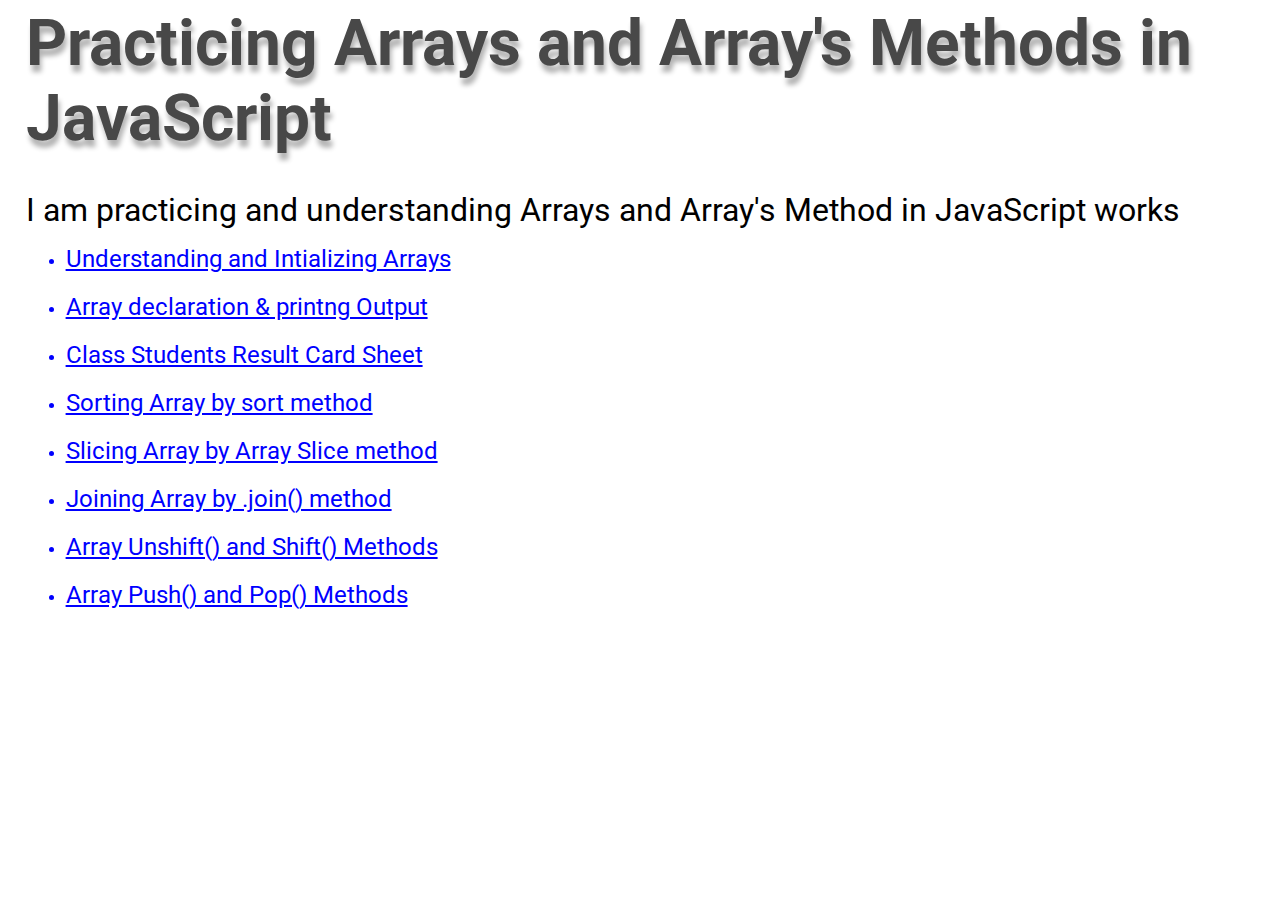
<file: index.html>
<!DOCTYPE html>
<html lang="en">

<head>
    <meta charset="UTF-8">
    <meta name="viewport" content="width=device-width, initial-scale=1.0">
    <title>Arrays in JavaScript | Home Page</title>
    <link rel="stylesheet" href="./style.css">
</head>

<body>
    <div class="container">
        <h1>Practicing Arrays and Array's Methods in JavaScript</h1>
        <p>I am practicing and understanding Arrays and Array's Method in JavaScript works </p>
    </div>
    <ul class="page-links">
        <li>
            <a href="./Q01-Declaration-of-Arrays/page1.html" target="_blank">Understanding and Intializing Arrays</a>
        </li>
        <li>
            <a href="./Q07-Array-declaration-&-printng-Output/page2.html" target="_blank">Array declaration & printng Output</a>
        </li>
        <li>
            <a href="./Q08-Students-marksheets/page3.html" target="_blank">Class Students Result Card Sheet</a>
        </li>
        <li>
            <a href="./Q10-Array-Sorting/page4.html" target="_blank">Sorting Array by sort method</a>
        </li>
        <li>
            <a href="./Q11-Array-Slicing/page5.html" target="_blank">Slicing Array by Array Slice method</a>
        </li>
        <li>
            <a href="./Q12-Array-joining/page6.html" target="_blank">Joining Array by .join() method</a>
        </li>
        <li>
            <a href="./Q13-Array-FIFO/page7.html" target="_blank">Array Unshift() and Shift() Methods</a>
        </li>
        <li>
            <a href="./Q14-Array-Lifo/page8.html" target="_blank">Array Push() and Pop() Methods</a>
        </li>
        <!-- <li>
            <a href="./Question08,10-15/page02.html" target="_blank">initializing Array and showing its Output on document</a>
        </li>
        <li>
            <a href="./Question09/page03.html" target="_blank">Array's Method</a>
        </li>
        <li>
            <a href="./Car-Registration-form/form.html" target="_blank">Car Registration Form with the use of Array</a>
        </li> -->
    </ul>
</body>
</html>
</file>
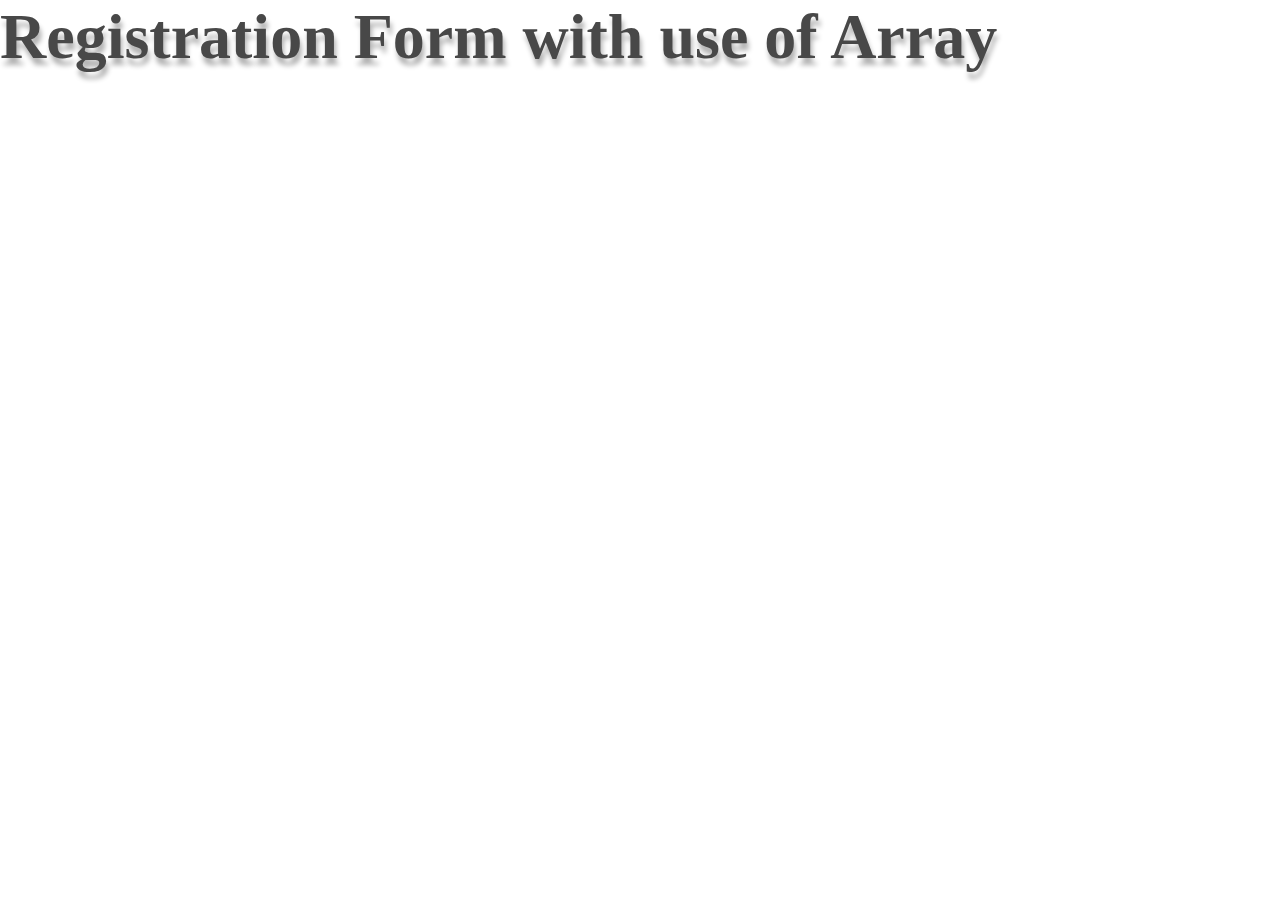
<file: Car-Registration-form/form.html>
<!DOCTYPE html>
<html lang="en">
<head>
    <meta charset="UTF-8">
    <meta name="viewport" content="width=device-width, initial-scale=1.0">
    <title>Car Registration Form </title>
    <link rel="stylesheet" href="./form.css">
</head>
<body>
    <h1>Registration Form with use of Array</h1>
</body>
</html>
</file>
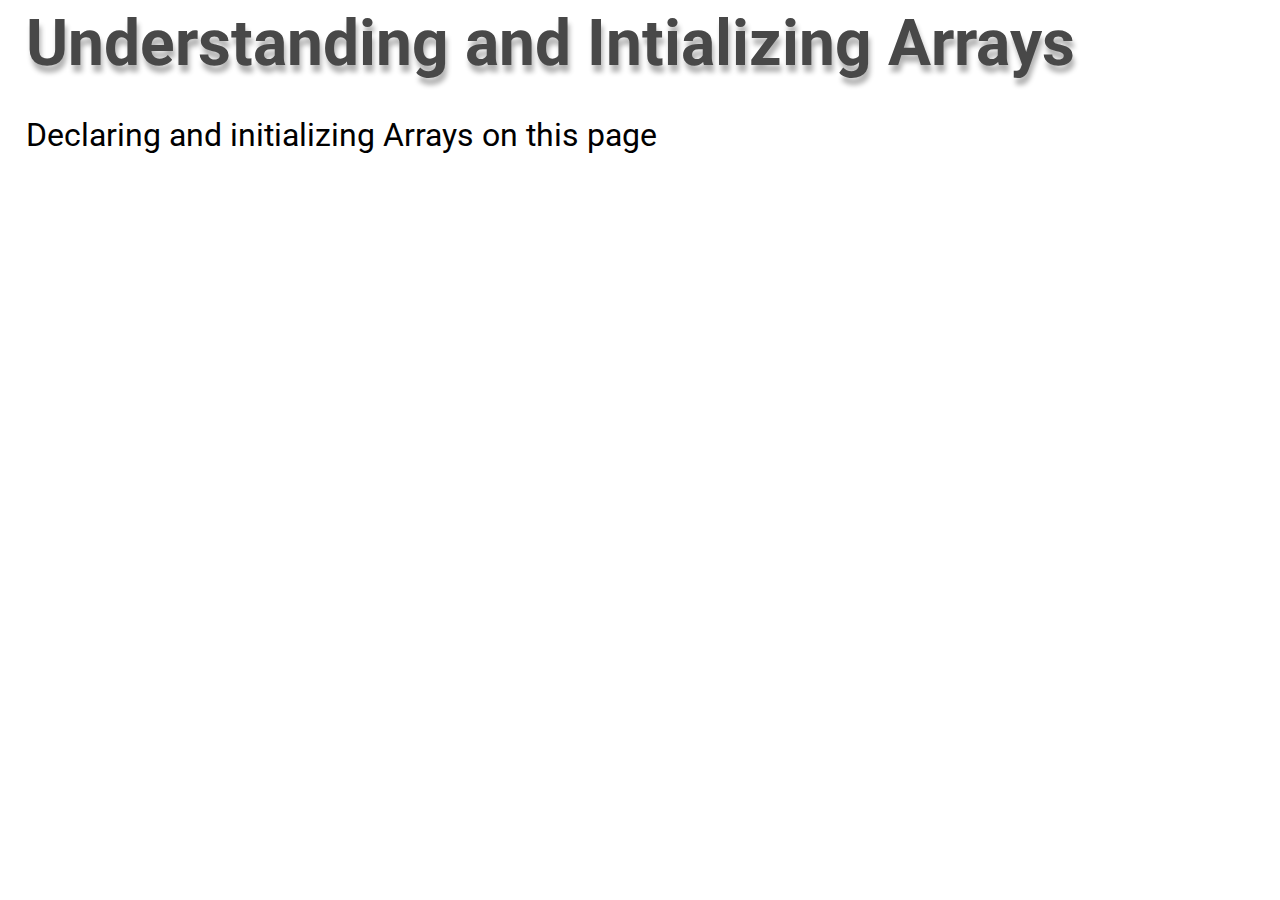
<file: Q01-Declaration-of-Arrays/page1.html>
<!DOCTYPE html>
<html lang="en">

<head>
    <meta charset="UTF-8">
    <meta name="viewport" content="width=device-width, initial-scale=1.0">
    <title>Arrays in JavaScript | Page 01</title>
    <link rel="stylesheet" href="./../style.css">
</head>

<body>
    <div class="container">
        <h1>Understanding and Intializing Arrays</h1>
        <p>Declaring and initializing Arrays on this page</p>
    </div>
</body>
<script src="./app.js"></script>
</html>
</file>
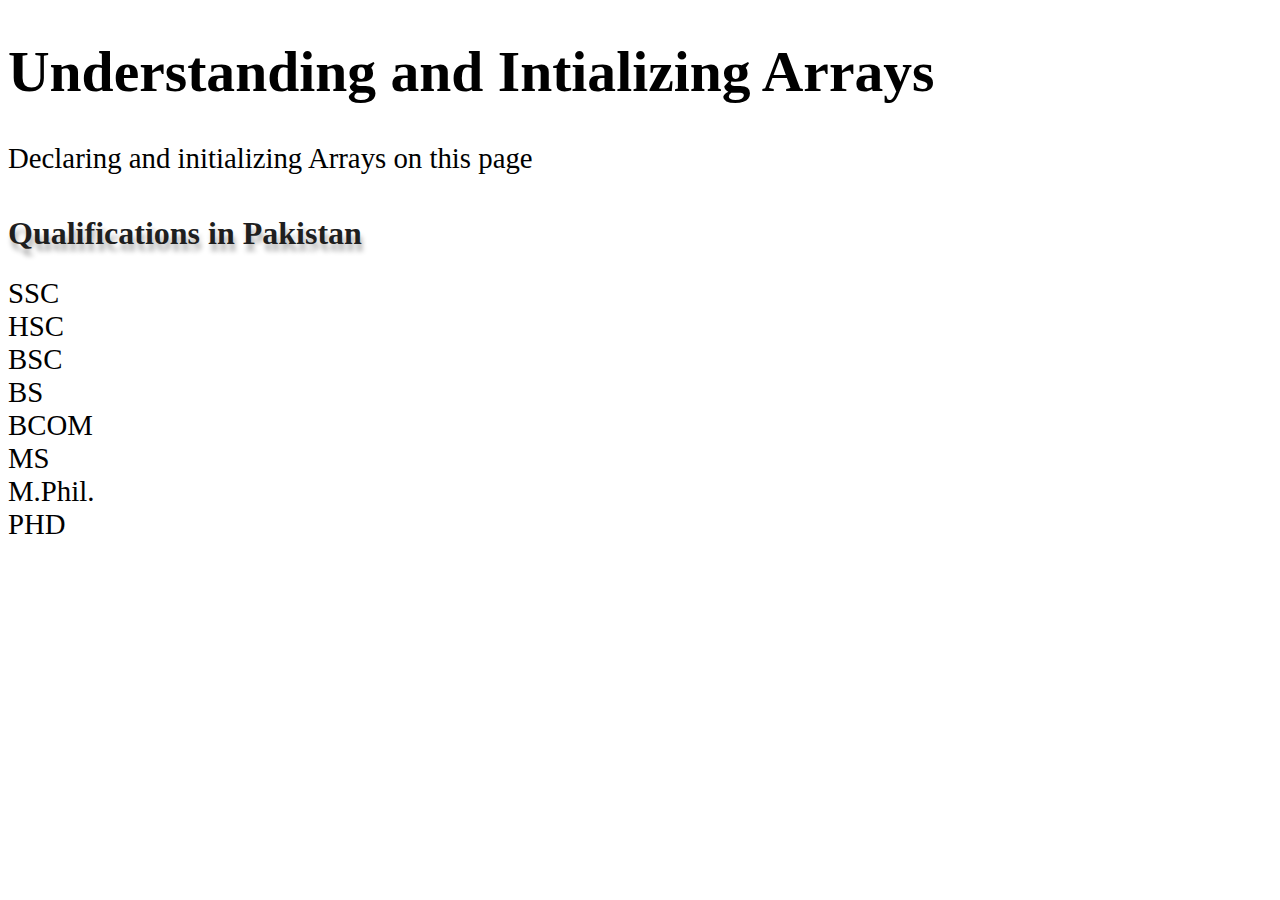
<file: Q07-Array-declaration-&-printng-Output/page2.html>
<!DOCTYPE html>
<html lang="en">

<head>
    <meta charset="UTF-8">
    <meta name="viewport" content="width=device-width, initial-scale=1.0">
    <title>Arrays in JavaScript</title>
    <link rel="stylesheet" href="./../question-style.css">
</head>

<body>
    <div class="container">
        <h1>Understanding and Intializing Arrays</h1>
        <p>Declaring and initializing Arrays on this page</p>
    </div>
</body>
<script src="./app.js"></script>
</html>
</file>
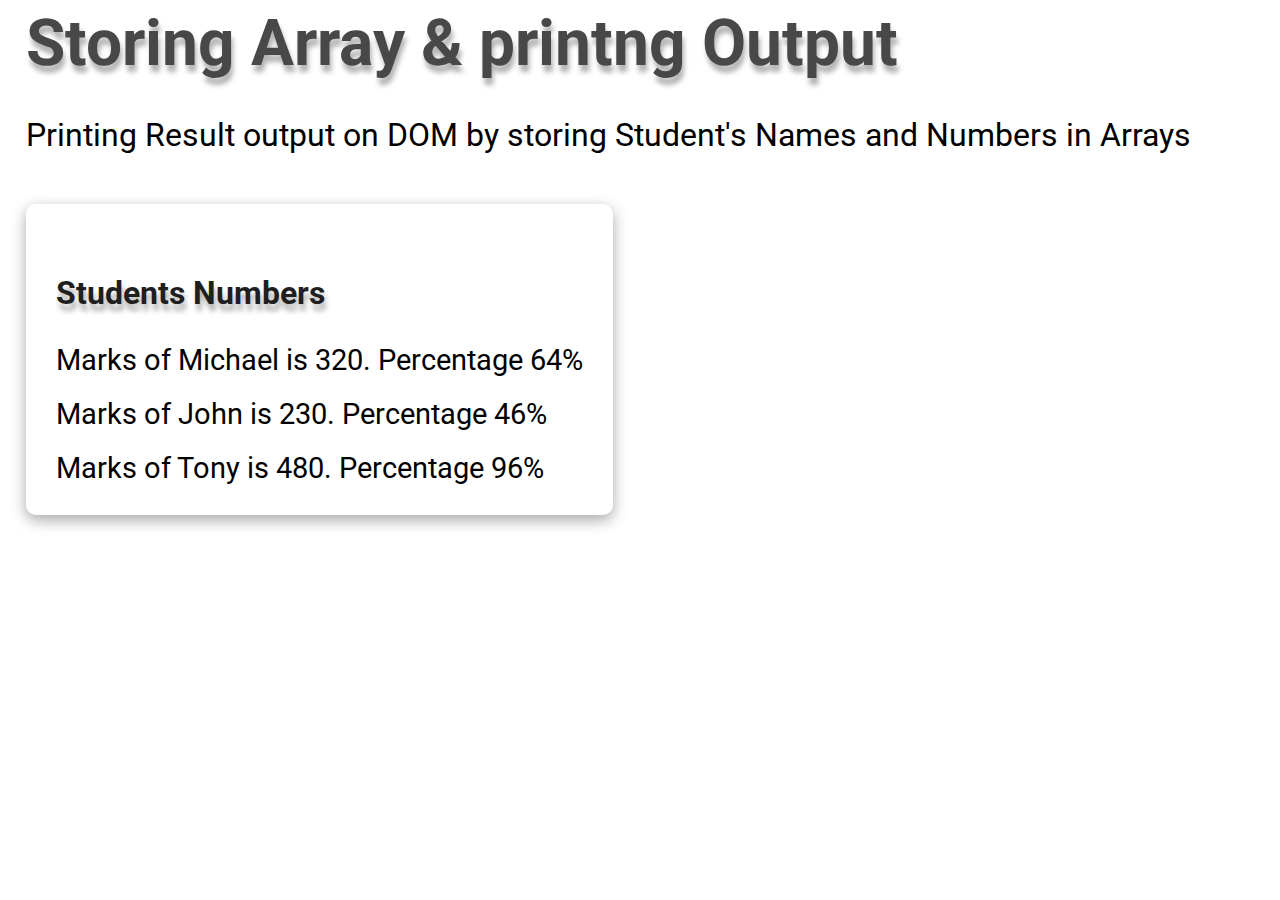
<file: Q08-Students-marksheets/page3.html>
<!DOCTYPE html>
<html lang="en">

<head>
    <meta charset="UTF-8">
    <meta name="viewport" content="width=device-width, initial-scale=1.0">
    <title>Arrays in JavaScript | Page 03 </title>
    <link rel="stylesheet" href="./../style.css">
    <link rel="stylesheet" href="./../question-style.css">
</head>

<body>
    <div class="container">
        <h1>Storing Array & printng Output</h1>
        <p>Printing Result output on DOM by storing Student's Names and Numbers in Arrays</p>
    </div>
</body>
<script src="./app.js"></script>
</html>
</file>
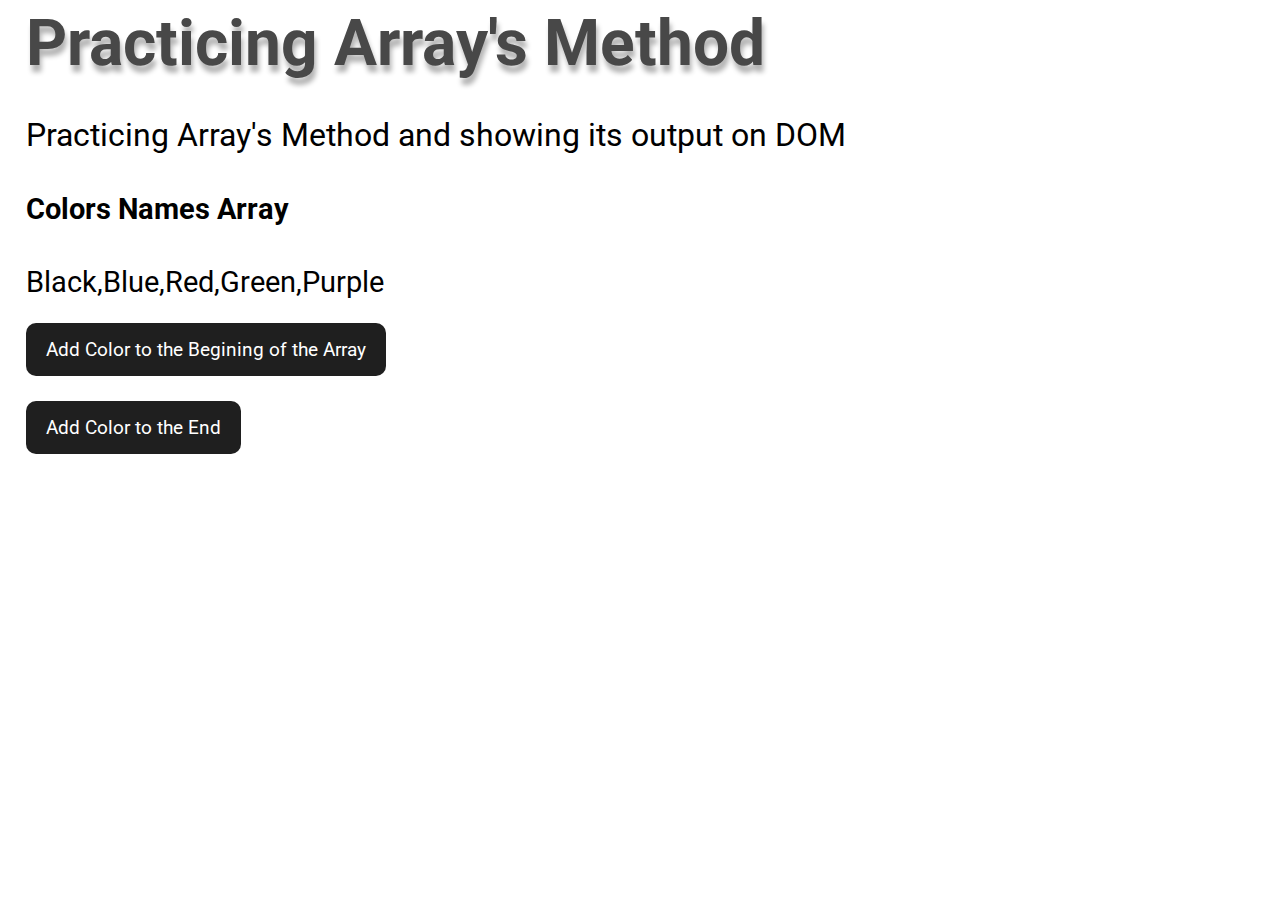
<file: Q09/page03.html>
<!DOCTYPE html>
<html lang="en">

<head>
    <meta charset="UTF-8">
    <meta name="viewport" content="width=device-width, initial-scale=1.0">
    <title>Arrays in JavaScript |Page03</title>
    <link rel="stylesheet" href="./../style.css">
    <link rel="stylesheet" href="./page03.css">
</head>

<body>
    <div class="container">
        <h1>Practicing Array's Method</h1>
        <p>Practicing Array's Method and showing its output on DOM </p>
    </div>
</body>
<script src="./app.js"></script>
</html>
</file>
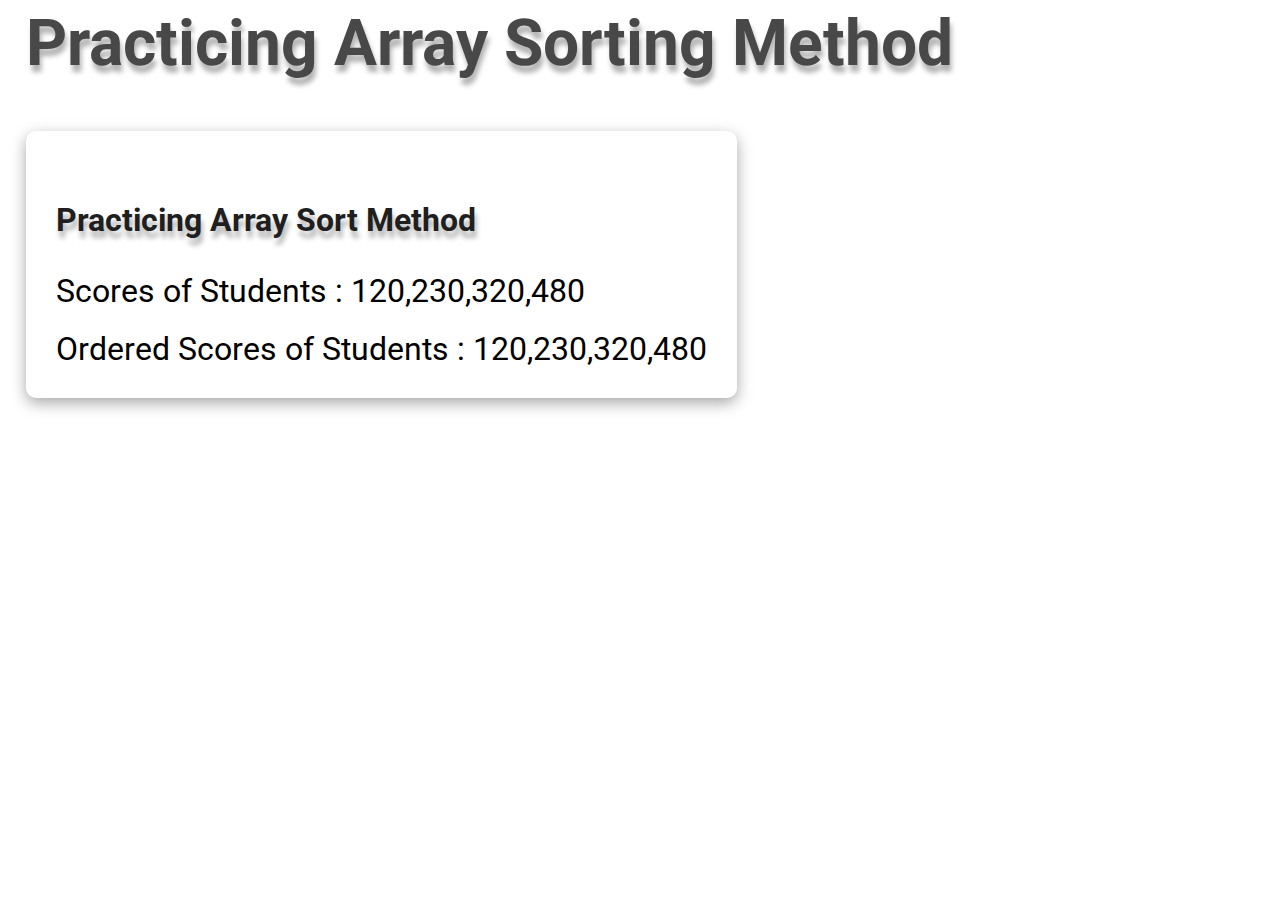
<file: Q10-Array-Sorting/page4.html>
<!DOCTYPE html>
<html lang="en">

<head>
    <meta charset="UTF-8">
    <meta name="viewport" content="width=device-width, initial-scale=1.0">
    <title>Arrays in JavaScript | Page 04</title>
    <link rel="stylesheet" href="./../style.css">
    <link rel="stylesheet" href="./../question-style.css">
</head>

<body>
    <div class="container">
        <h1>Practicing Array Sorting Method</h1>
    </div>
</body>
<script src="./app.js"></script>
</html>
</file>
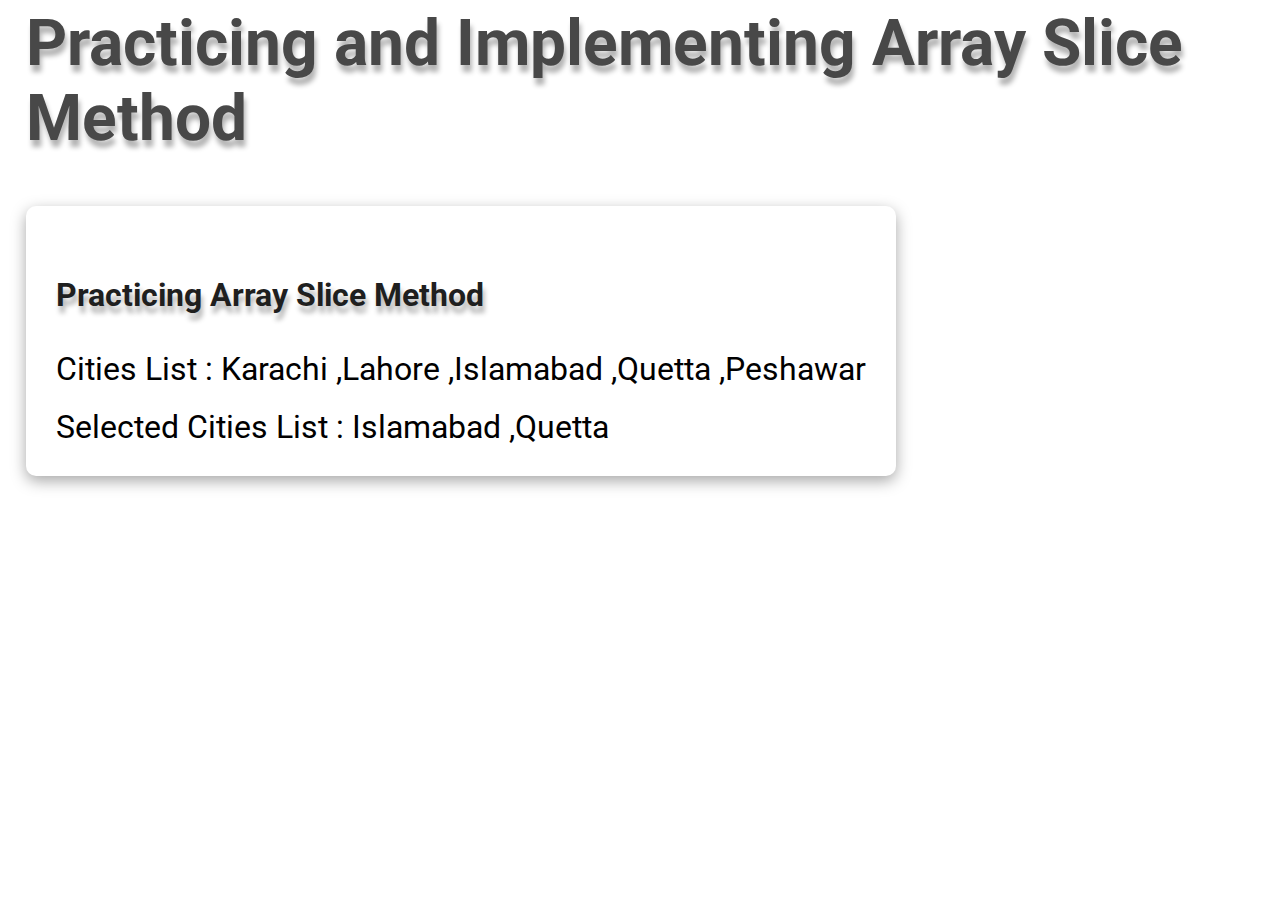
<file: Q11-Array-Slicing/page5.html>
<!DOCTYPE html>
<html lang="en">

<head>
    <meta charset="UTF-8">
    <meta name="viewport" content="width=device-width, initial-scale=1.0">
    <title>Arrays in JavaScript | Page 05</title>
    <link rel="stylesheet" href="./../style.css">
    <link rel="stylesheet" href="./../question-style.css">
</head>

<body>
    <div class="container">
        <h1>Practicing and Implementing Array Slice Method</h1>
    </div>
</body>
<script src="./app.js"></script>

</html>
</file>
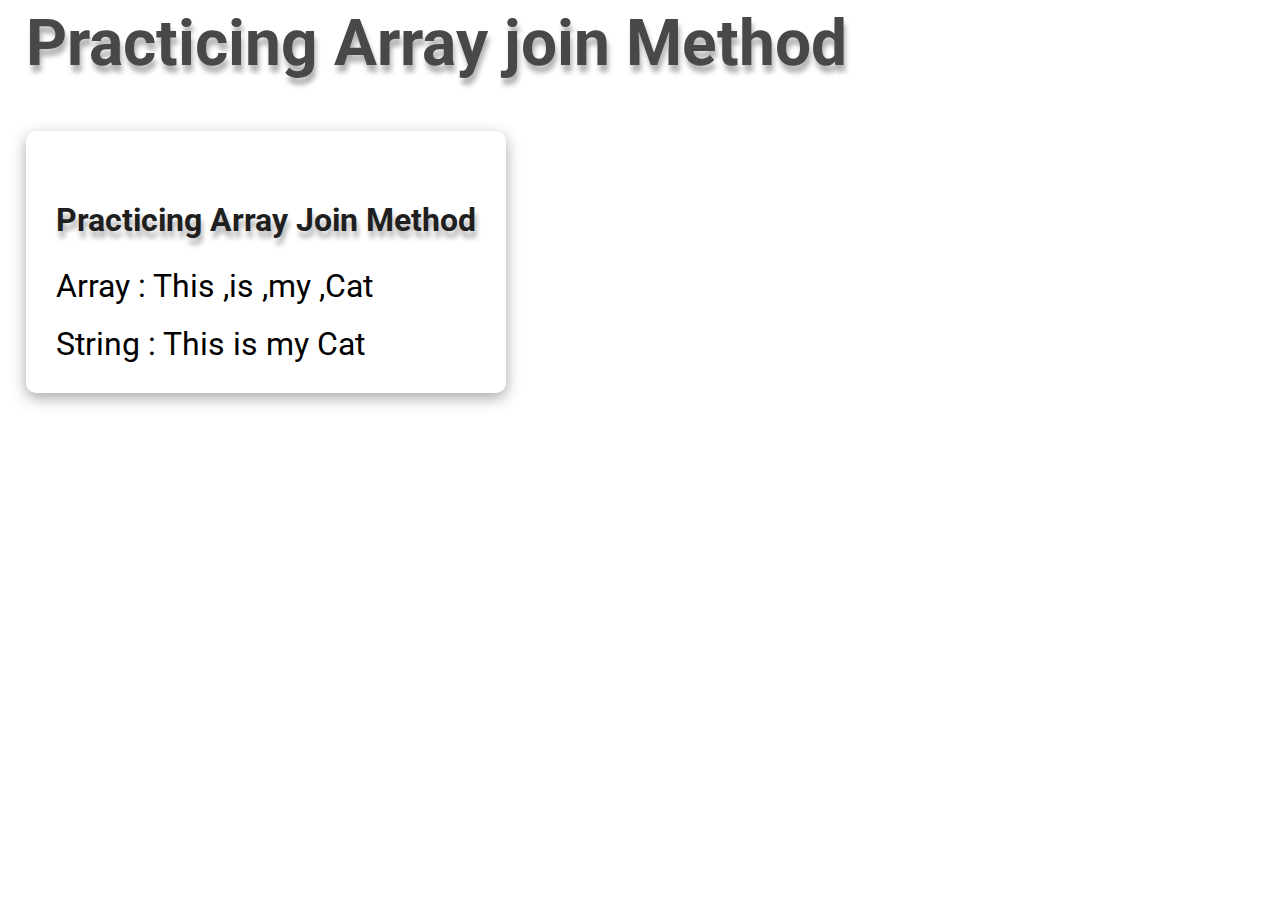
<file: Q12-Array-joining/page6.html>
<!DOCTYPE html>
<html lang="en">

<head>
    <meta charset="UTF-8">
    <meta name="viewport" content="width=device-width, initial-scale=1.0">
    <title>Arrays in JavaScript | Page 06</title>
    <link rel="stylesheet" href="./../style.css">
    <link rel="stylesheet" href="./../question-style.css">
</head>

<body>
    <div class="container">
        <h1>Practicing Array join Method</h1>
    </div>
</body>
<script src="./app.js"></script>

</html>
</file>
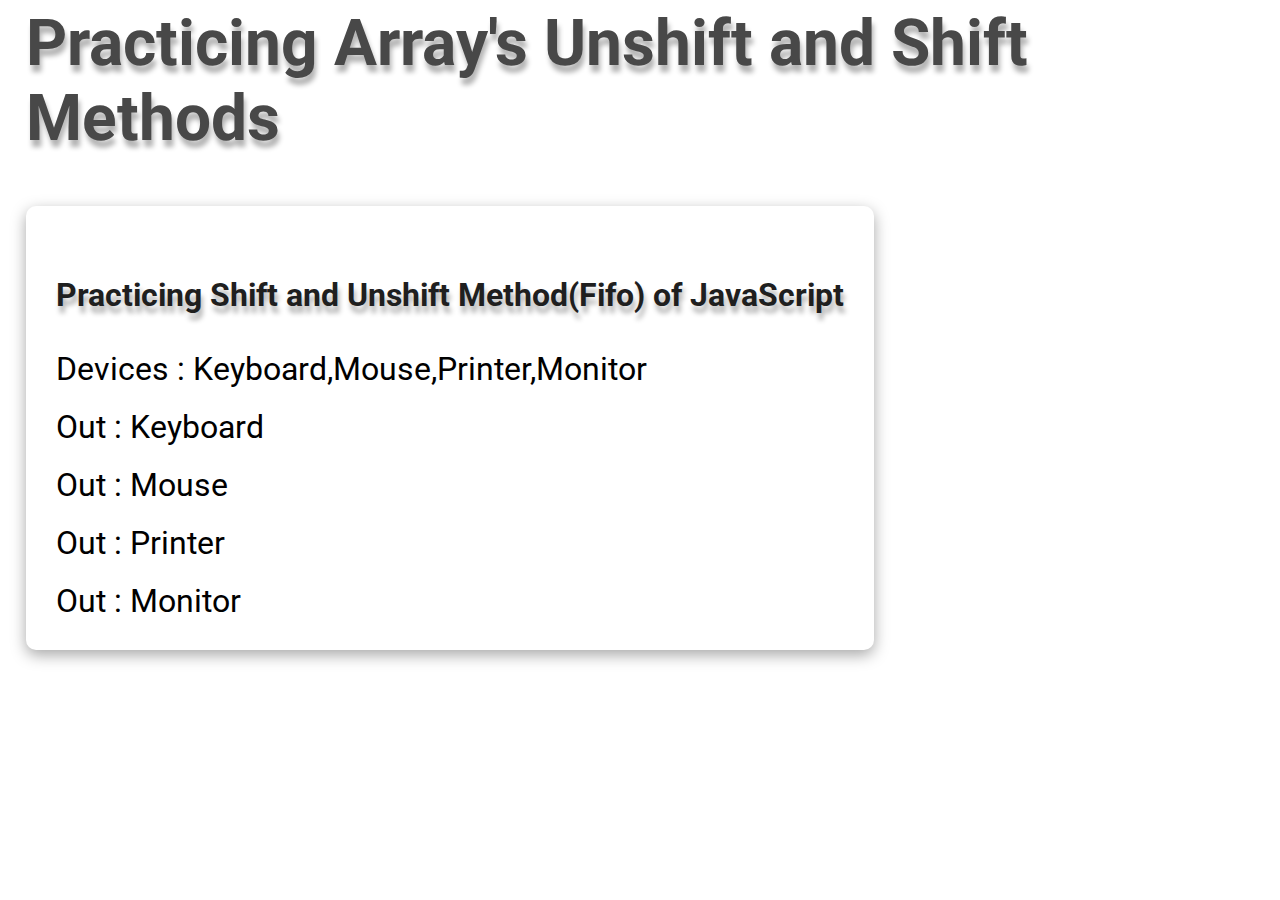
<file: Q13-Array-FIFO/page7.html>
<!DOCTYPE html>
<html lang="en">

<head>
    <meta charset="UTF-8">
    <meta name="viewport" content="width=device-width, initial-scale=1.0">
    <title>Arrays in JavaScript | Page 07</title>
    <link rel="stylesheet" href="./../style.css">
    <link rel="stylesheet" href="./../question-style.css">
</head>

<body>
    <div class="container">
        <h1>Practicing Array's Unshift and Shift Methods</h1>
    </div>
</body>
<script src="./app.js"></script>

</html>
</file>
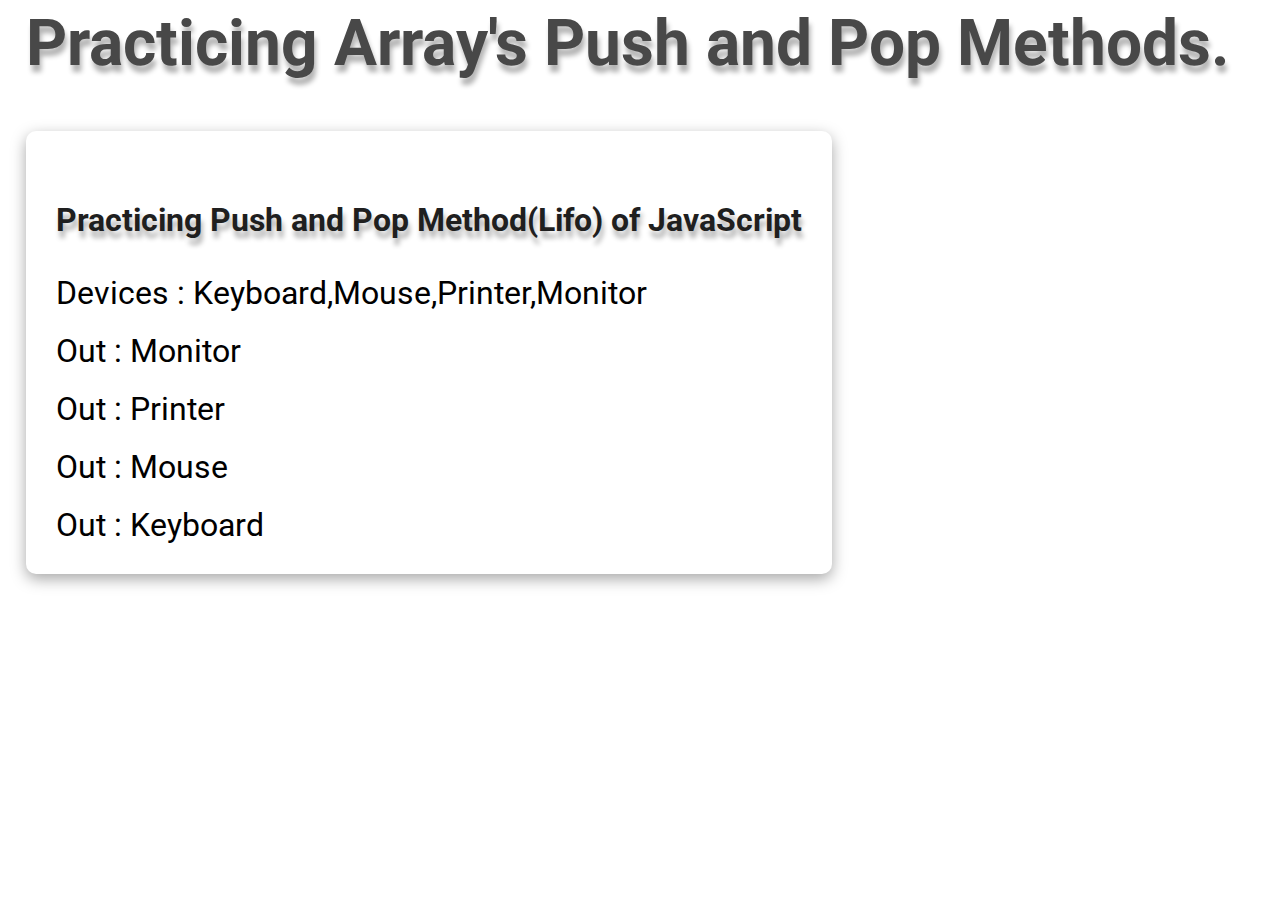
<file: Q14-Array-Lifo/page8.html>
<!DOCTYPE html>
<html lang="en">

<head>
    <meta charset="UTF-8">
    <meta name="viewport" content="width=device-width, initial-scale=1.0">
    <title>Arrays in JavaScript | Page 08</title>
    <link rel="stylesheet" href="./../style.css">
    <link rel="stylesheet" href="./../question-style.css">
</head>

<body>
    <div class="container">
        <h1>Practicing Array's Push and Pop Methods.</h1>
    </div>
</body>
<script src="./app.js"></script>

</html>
</file>
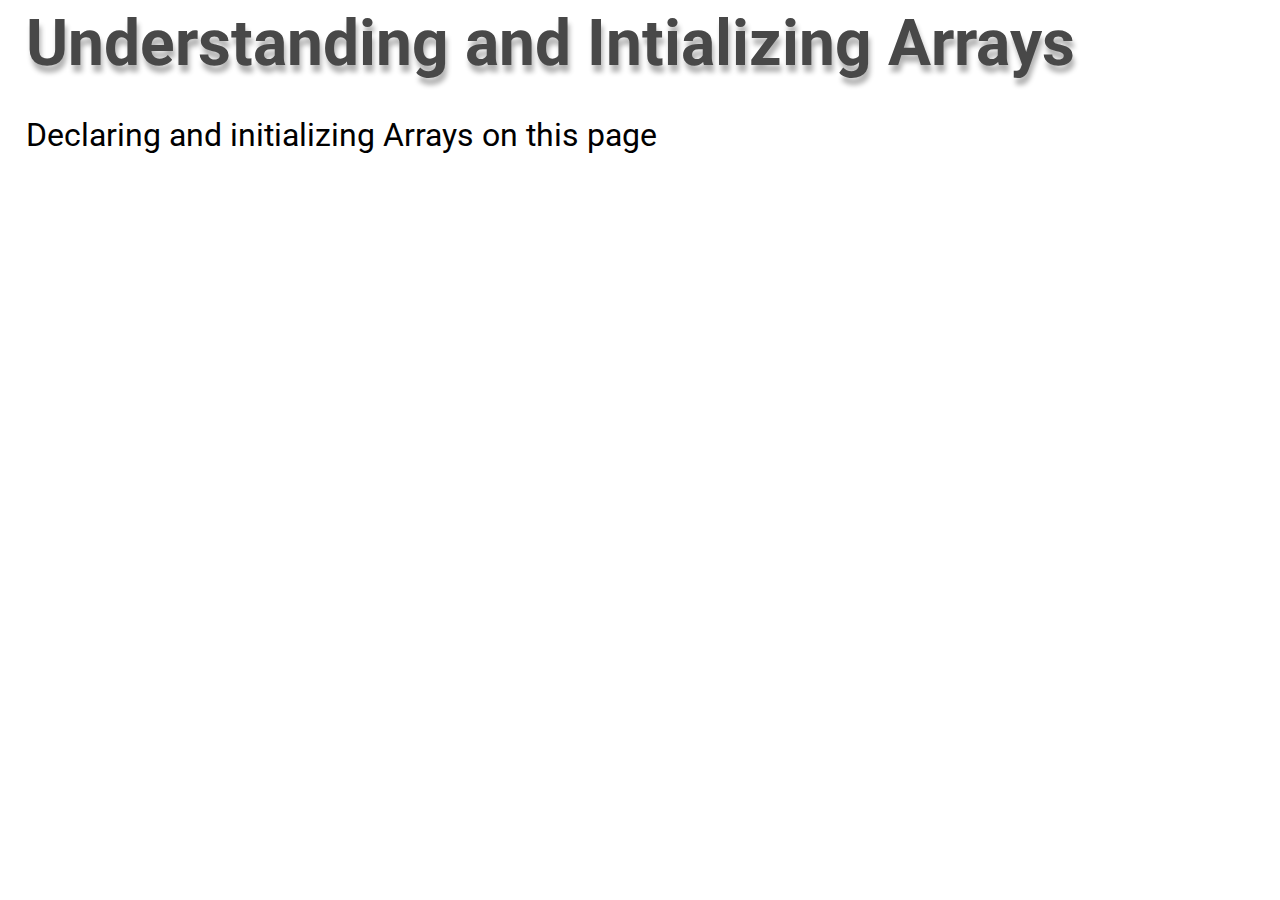
<file: Question01/page1.html>
<!DOCTYPE html>
<html lang="en">

<head>
    <meta charset="UTF-8">
    <meta name="viewport" content="width=device-width, initial-scale=1.0">
    <title>Arrays in JavaScript</title>
    <link rel="stylesheet" href="./../style.css">
</head>

<body>
    <div class="container">
        <h1>Understanding and Intializing Arrays</h1>
        <p>Declaring and initializing Arrays on this page</p>
    </div>
</body>
<script src="./app.js"></script>
</html>
</file>
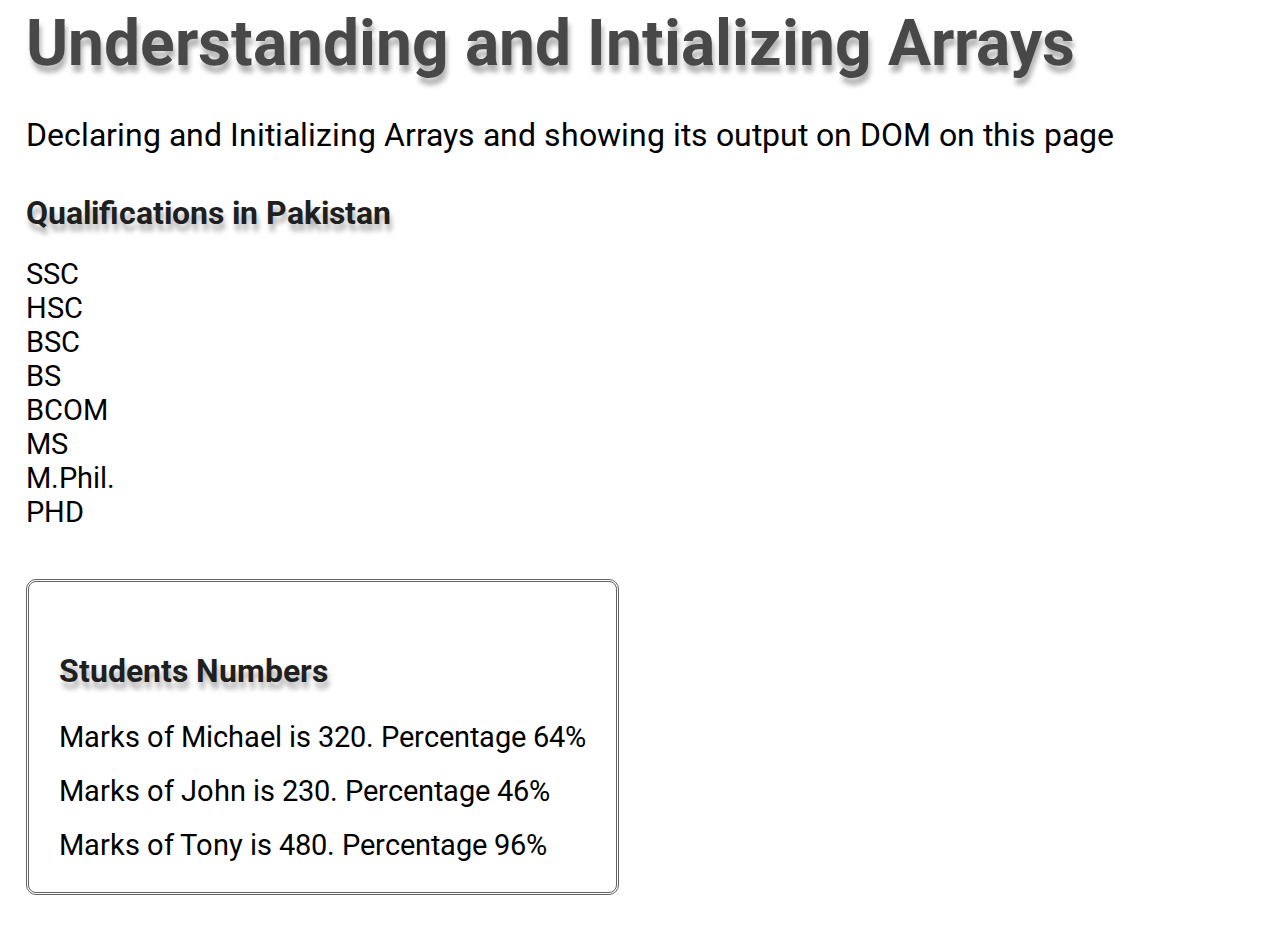
<file: Question07/page02.html>
<!DOCTYPE html>
<html lang="en">

<head>
    <meta charset="UTF-8">
    <meta name="viewport" content="width=device-width, initial-scale=1.0">
    <title>Arrays in JavaScript |Page02</title>
    <link rel="stylesheet" href="./../style.css">
    <link rel="stylesheet" href="./page02.css">
</head>

<body>
    <div class="container">
        <h1>Understanding and Intializing Arrays</h1>
        <p>Declaring and Initializing Arrays and showing its output on DOM on this page</p>
    </div>
</body>
<script src="./app.js"></script>
</html>
</file>
<file: style.css>
/* Goblin One Font  */
@import url('https://fonts.googleapis.com/css2?family=Amarante&display=swap');
/* Roboto Font  */
@import url('https://fonts.googleapis.com/css2?family=Roboto:ital,wght@0,100;0,300;0,400;0,500;0,700;0,900;1,100;1,300;1,400;1,500;1,700;1,900&display=swap');

body {
    padding: 0% 2%;
    margin: 0%;
    /* text-align: center; */
}

* {
    box-sizing: border-box;
    font-family: "Roboto";
}


.container {
    display: flex;
    flex-direction: column;
    gap: 35px;
    margin-top: 6px;
}

h1 {
    margin: 0%;
    font-size: 4rem;
    color: #484848;
    text-shadow: 2px 7px 5px rgba(0, 0, 0, 0.3),
        0px -4px 10px rgba(255, 255, 255, 0.3);
}

p {
    font-size: 2rem;
    margin: 0%;
}

h3 {}

.page-links {
    width: 100%;
    display: flex;
    flex-direction: column;
    /* flex-wrap: wrap; */
    column-gap: 50px;
    row-gap: 20px;
    color: blue;
}

.page-links>li>a {
    font-size: 1.5rem;
    color: blue;
}

.other-page-links {
    padding: 4px;
    display: flex;
    gap: 10px;
}
</file>
<file: Car-Registration-form/form.css>
body{
    margin :0%;
    padding : 0%;
}

*{
    box-sizing : border-box;
}


h1 {
    margin: 0%;
    font-size: 4rem;
    color: #484848;
    text-shadow: 2px 7px 5px rgba(0, 0, 0, 0.3),
        0px -4px 10px rgba(255, 255, 255, 0.3);
}
</file>
<file: question-style.css>
body {
    font-size: 1.8rem;
}

h4{
    font-size: 2rem;
    margin: 2% 0%;
    margin-top: 40px;
    color: #1f1f1f;
    text-shadow: 2px 7px 5px rgba(0, 0, 0, 0.3),
        0px -4px 10px rgba(255, 255, 255, 0.3);
}

.card{
    width: fit-content;
    border-radius: 10px;
    display: flex;
    flex-direction: column;
    gap: 20px;
    padding: 30px;
    margin-top: 50px;
    box-shadow: rgba(0, 0, 0, 0.35) 0px 5px 15px;
}

.card>h3{
    color: black;
}

/* Color Array Buttons  */
#color-button{
    margin-top: 2%;
    width: fit-content;
    font-size: 1.2rem;
    border-radius: 10px;
    padding: 15px 20px;
    background-color: #1f1f1f;
    color: #fff;
}
</file>
<file: Q09/page03.css>
body{
    font-size: 1.8rem;
}

/* Color Array Buttons  */
#color-button{
    margin-top: 2%;
    width: fit-content;
    font-size: 1.2rem;
    border-radius: 10px;
    padding: 15px 20px;
    background-color: #1f1f1f;
    color: #fff;
    font-family: "Roboto";
}
</file>
<file: Question07/page02.css>
body {
    font-size: 1.8rem;
}

h4{
    font-size: 2rem;
    margin: 2% 0%;
    margin-top: 40px;
    color: #1f1f1f;
    text-shadow: 2px 7px 5px rgba(0, 0, 0, 0.3),
        0px -4px 10px rgba(255, 255, 255, 0.3);
}

#student-card{
    width: fit-content;
    border: 3px double rgb(97, 97, 97);
    border-radius: 10px;
    display: flex;
    flex-direction: column;
    gap: 20px;
    padding: 30px;
    margin-top: 50px;
}

#student-card>h3{
    color: black;
}

/* Color Array Buttons  */
#color-button{
    margin-top: 2%;
    width: fit-content;
    font-size: 1.2rem;
    border-radius: 10px;
    padding: 15px 20px;
    background-color: #1f1f1f;
    color: #fff;
}
</file>
